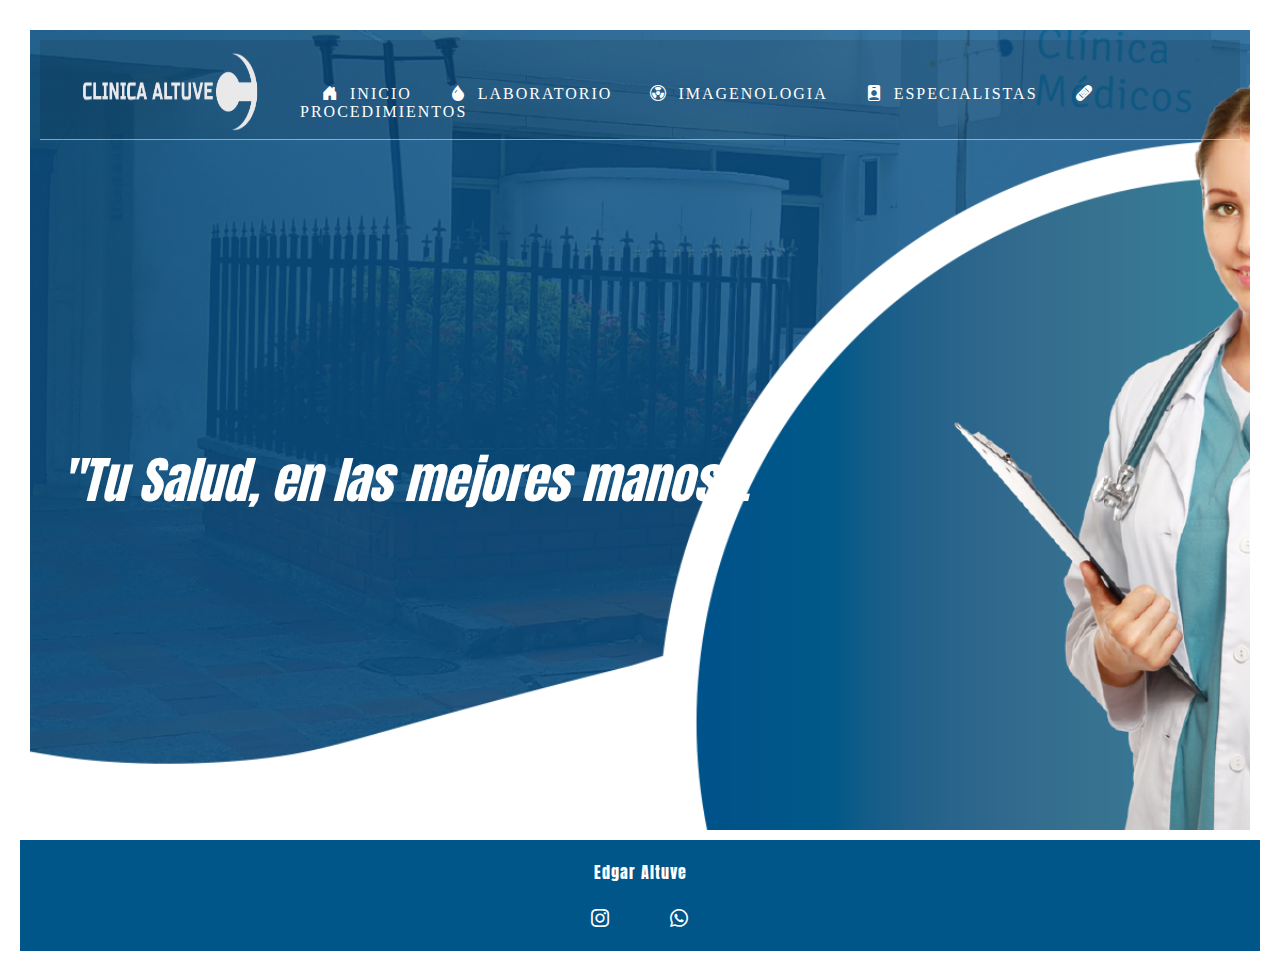
<file: index.html>
<!DOCTYPE html>
<html lang="en">
<head>
    <meta charset="UTF-8">
    <meta name="viewport" content="width=device-width, initial-scale=1.0">
    <meta name="description" content="Clinica Altuve Tu Salud en las mejores manos">
    <meta name="keywords" content="Clinica, Clinica los angeles de chile, Clinica los Andes">
    <link rel="stylesheet" href="https://cdn.jsdelivr.net/npm/bootstrap-icons@1.11.3/font/bootstrap-icons.min.css">
    <link rel="stylesheet" href="https://cdnjs.cloudflare.com/ajax/libs/animate.css/4.1.1/animate.min.css"/>
    <link rel="preconnect" href="https://fonts.googleapis.com">
    <link rel="preconnect" href="https://fonts.gstatic.com" crossorigin>
    <link href="https://fonts.googleapis.com/css2?family=Anton&display=swap" rel="stylesheet">
    <link rel="stylesheet" href="./css/estilos.css">
    <title>Clinica|Altuve</title>
</head>
<body>
    <div class="padre">
        <header class="header">
            <div class="menu">
                <div class="logo">
                    <a href="./index.html"><img class="img-logo" src="./img/clinica_altuve.png" alt="LOGO DE CLINICA ALTUVE"></a>
                </div>
                <nav class="nav">
                    <a href="#"><i class="bi bi-house-door-fill"></i>Inicio</a>
                    <a href="./views/laboratorio.html"><i class="bi bi-droplet-fill"></i>Laboratorio</a>
                    <a href="./views/imagenologia.html"><i class="bi bi-radioactive"></i>Imagenologia</a>
                    <a href="./views/especialistas.html"><i class="bi bi-person-badge-fill"></i>Especialistas</a>
                    <a href="./views/"><i class="bi bi-bandaid-fill"></i>Procedimientos</a>
                </nav>
            </div>
            <div class="texto-principal">
                <h1 class="animate__animated animate__fadeInDown">"Tu Salud, en las mejores manos".</h1>
            </div>
            </header>
    </div>

    <footer class="footer">
        <p>Edgar Altuve</p>
        <div class="social">
            <div>
                <a href="https://www.instagram.com/soynic0?igsh=MXcycXE4cTRoeXRkMg=="><i class="bi bi-instagram"></i></a>
            </div>
            <div>
                <a href="https://wa.me/qr/5QCTD5ZU5QOKB1"><i class="bi bi-whatsapp"></i></a>
            </div>
        </div>
    </footer>

    <script src="https://cdn.jsdelivr.net/npm/bootstrap@5.3.3/dist/js/bootstrap.bundle.min.js" integrity="sha384-YvpcrYf0tY3lHB60NNkmXc5s9fDVZLESaAA55NDzOxhy9GkcIdslK1eN7N6jIeHz" crossorigin="anonymous"></script>
</body>
</html>
</file>
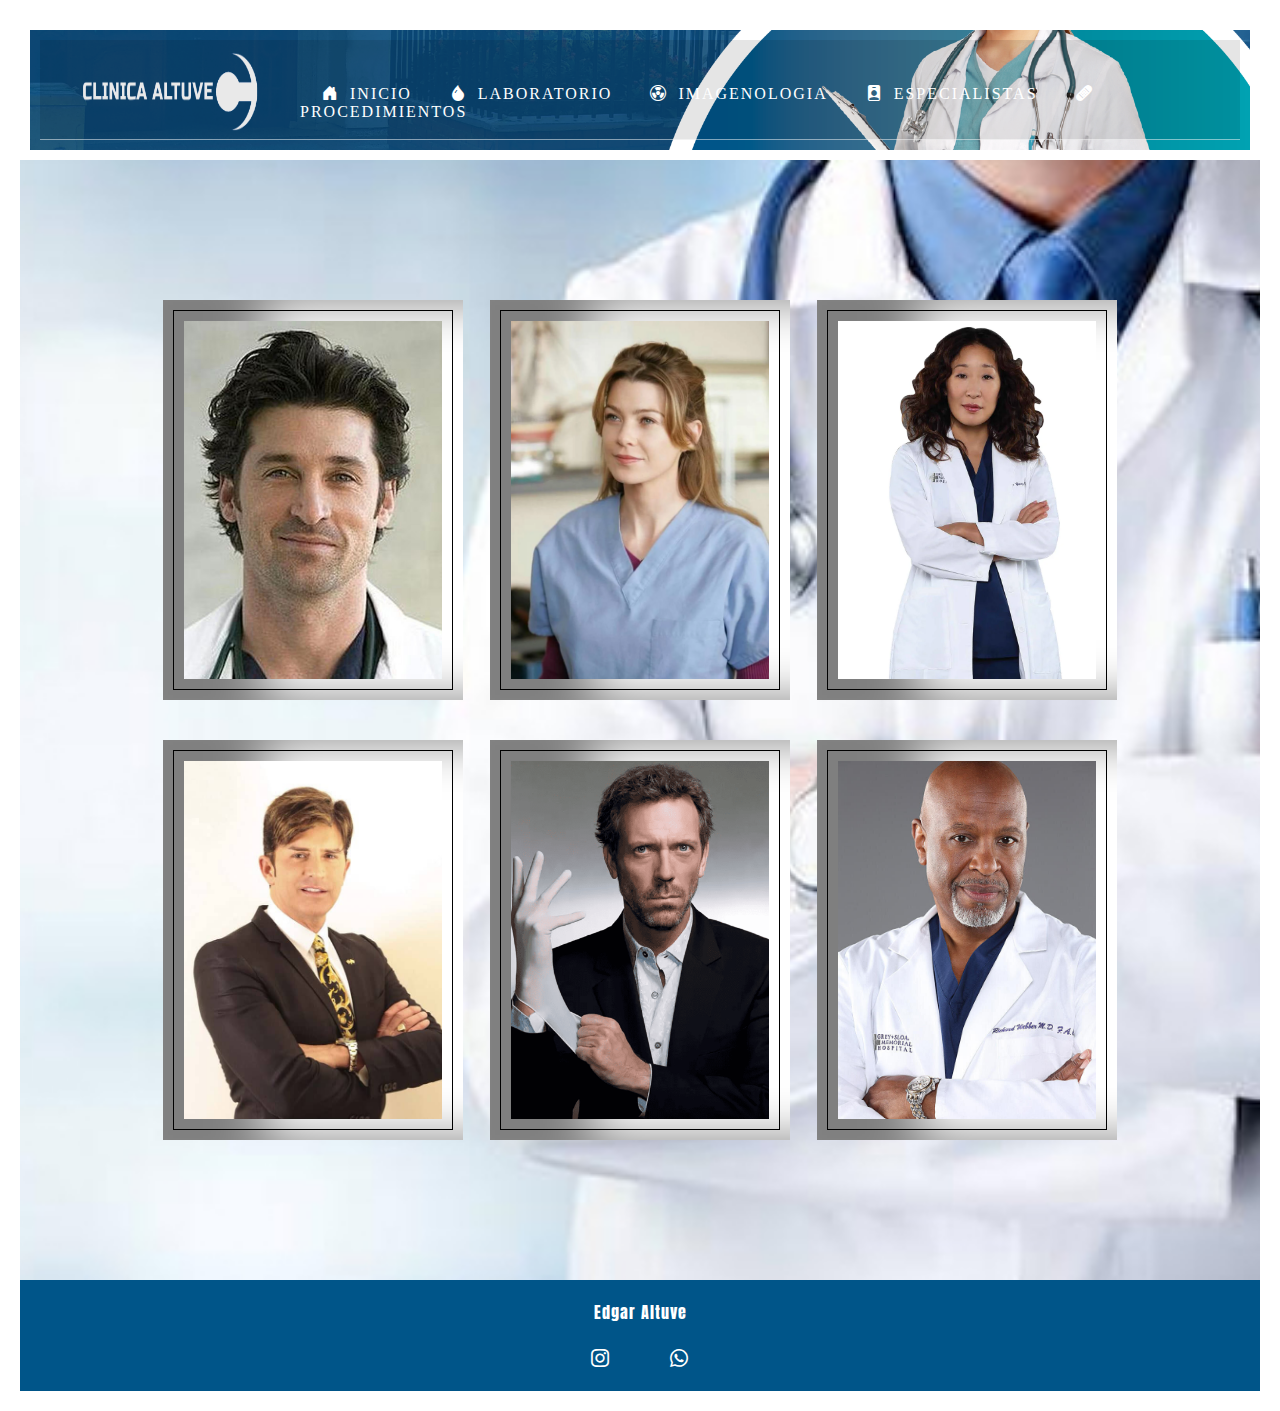
<file: views/especialistas.html>
<!DOCTYPE html>
<html lang="en">
<head>
    <meta charset="UTF-8">
    <meta name="viewport" content="width=device-width, initial-scale=1.0">
    <meta name="description" content="Clinica Altuve Tu Salud en las mejores manos">
    <meta name="keywords" content="Clinica, Clinica los angeles de chile, Clinica los Andes">
    <link rel="stylesheet" href="https://cdn.jsdelivr.net/npm/bootstrap-icons@1.11.3/font/bootstrap-icons.min.css">
    <link rel="preconnect" href="https://fonts.googleapis.com">
    <link rel="preconnect" href="https://fonts.gstatic.com" crossorigin>
    <link href="https://fonts.googleapis.com/css2?family=Anton&display=swap" rel="stylesheet">
    <link rel="stylesheet" href="../css/estilos.css">
    <title>Clinica|Altuve</title>
</head>
<body>

    <div class="padre">
    <header class="header">
        <div class="menu">
            <div class="logo">
                <a href="../index.html"><img class="img-logo" src="../img/clinica_altuve.png" alt="LOGO DE CLINICA ALTUVE"></a>
            </div>
            <nav class="nav">
                <a href="../index.html"><i class="bi bi-house-door-fill"></i>Inicio</a>
                <a href="./laboratorio.html"><i class="bi bi-droplet-fill"></i>Laboratorio</a>
                <a href="./imagenologia.html"><i class="bi bi-radioactive"></i>Imagenologia</a>
                <a href="#"><i class="bi bi-person-badge-fill"></i>Especialistas</a>
                <a href="./procedimientos.html"><i class="bi bi-bandaid-fill"></i>Procedimientos</a>
            </nav>
        </div>
    </header>
</div>
    <div class="fondo-especialistas">
    <div class="container-esp">
        <div class="card-esp">
          <div class="img-container-esp">
            <img src="../img/mg1.jpg" alt="DR DEREK SHERPERD"/>
          </div>
          <div class="card-details-esp">
            <h2>Dr. Derek Shepherd</h2>
            <h3>Neurocirujano</h3>
            <p>Lunes-Miercoles-Viernes</p>
            <p>14:30Hrs-18:00Hrs</p>
          </div>
        </div>
         <div class="card-esp">
          <div class="img-container-esp">
            <img src="../img/mg2.jpeg" alt="DRA MEREDITH GREY"/>
          </div>
          <div class="card-details-esp">
            <h2>Dra. Meredith Grey</h2>
            <h3>Cirujana</h3>
            <p>Lunes a Viernes.</p>
            <p>9:00Hrs-12Hrs</p>
          </div>
        </div>
         <div class="card-esp">
          <div class="img-container-esp">
            <img src="../img/mg3.jpeg" alt="DRA CRISTINA YANG"/>
          </div>
          <div class="card-details-esp">
            <h2>Dra. Cristina Yang</h2>
            <h3>Cardiologa</h3>
            <p>Martes-Jueves.</p>
            <p>13:00Hrs-17:00Hrs</p>
          </div>
        </div>
         <div class="card-esp">
          <div class="img-container-esp">
            <img src="../img/mg4.jpg" alt="DR ROBERT REY"/>
          </div>
          <div class="card-details-esp">
            <h2>Dr. Robert Rey</h2>
            <h3>Cirujano Plastico</h3>
            <p>Lunes-Jueves.</p>
            <p>9:30Hrs-14:00Hrs</p>
          </div>
        </div>
         <div class="card-esp">
          <div class="img-container-esp">
            <img src="../img/mg5.png" alt="DR GREGRORY HOUSE"/>
          </div>
          <div class="card-details-esp">
            <h2>Dr. Gregory House</h2>
            <h3>Medicina Interna</h3>
            <p>Lunes a Viernes</p>
            <p>13:00Hrs - 18:00Hrs</p>
          </div>
        </div>
         <div class="card-esp">
          <div class="img-container-esp">
            <img src="../img/mg6.jpg" alt="DR ERIC FOREMAN"/>
          </div>
          <div class="card-details-esp">
            <h2>Dr. Eric Foreman</h2>
            <h3>Pediatra</h3>
            <p>Miercoles-Viernes.</p>
            <p>10:00Hrs-14:00Hrs</p>
          </div>
        </div>
        </div>
</div>

    <footer class="footer">
    <P>Edgar Altuve</P>
    <div class="social">
        <div>
            <a href="https://www.instagram.com/soynic0?igsh=MXcycXE4cTRoeXRkMg=="><i class="bi bi-instagram"></i></a>
        </div>
        <div>
            <a href="https://wa.me/qr/5QCTD5ZU5QOKB1"><i class="bi bi-whatsapp"></i></a>
        </div>
    </div>
</footer>

</body>
<script src="https://cdn.jsdelivr.net/npm/bootstrap@5.3.3/dist/js/bootstrap.bundle.min.js" integrity="sha384-YvpcrYf0tY3lHB60NNkmXc5s9fDVZLESaAA55NDzOxhy9GkcIdslK1eN7N6jIeHz" crossorigin="anonymous"></script>
</html>
</file>
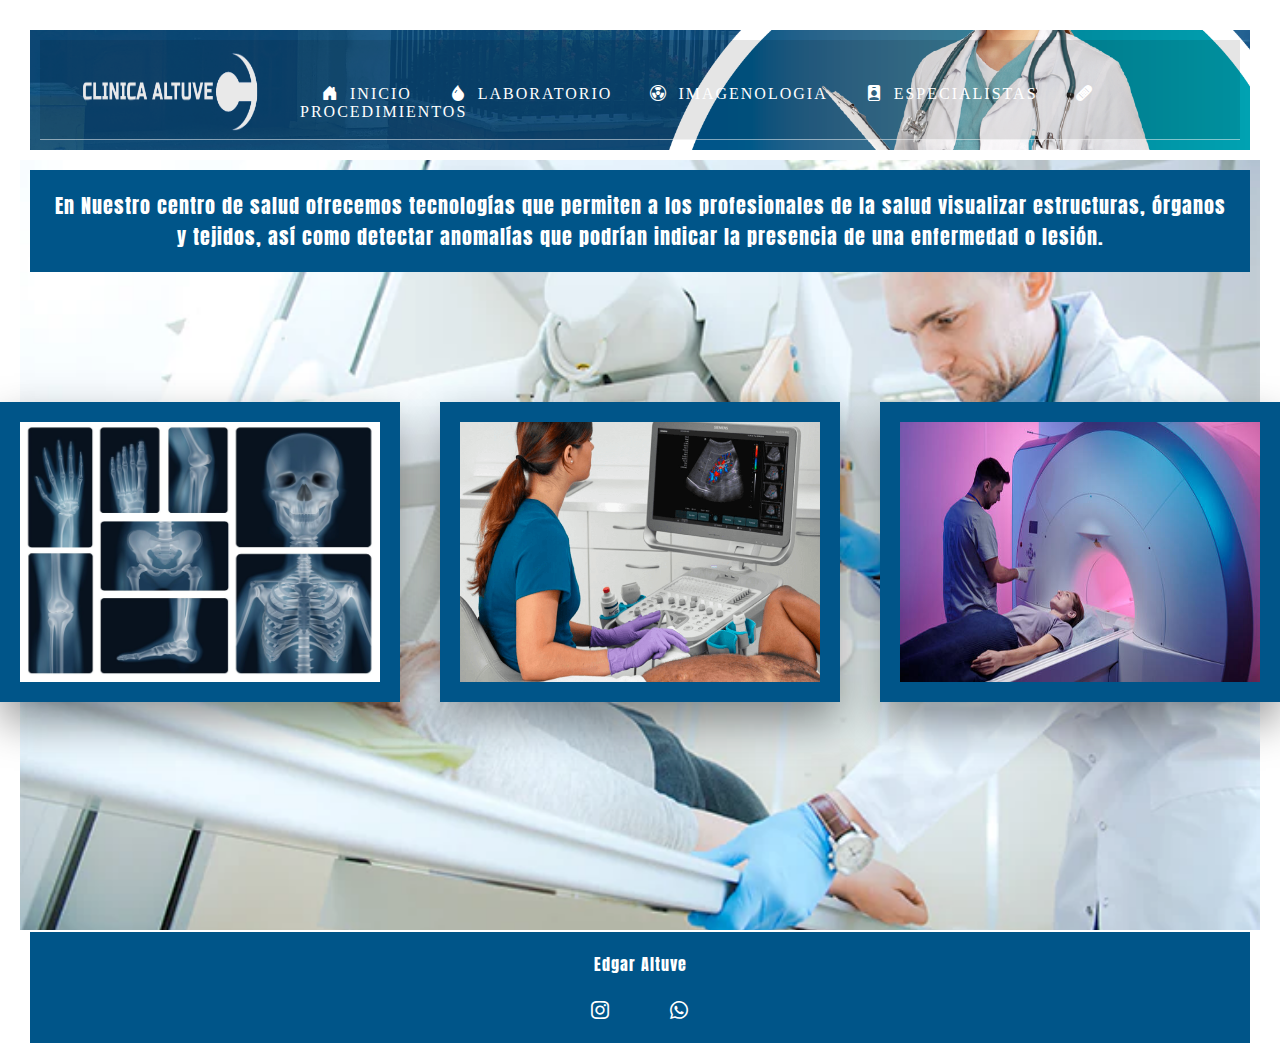
<file: views/imagenologia.html>
<!DOCTYPE html>
<html lang="en">
<head>
    <meta charset="UTF-8">
    <meta name="viewport" content="width=device-width, initial-scale=1.0">
    <meta name="description" content="Clinica Altuve Tu Salud en las mejores manos">
    <meta name="keywords" content="Clinica, Clinica los angeles de chile, Clinica los Andes">
    <link rel="stylesheet" href="https://cdn.jsdelivr.net/npm/bootstrap-icons@1.11.3/font/bootstrap-icons.min.css">
    <link href="https://stackpath.bootstrapcdn.com/font-awesome/4.7.0/css/font-awesome.min.css" rel="stylesheet" integrity="sha384-wvfXpqpZZVQGK6TAh5PVlGOfQNHSoD2xbE+QkPxCAFlNEevoEH3Sl0sibVcOQVnN" crossorigin="anonymous">
    <link rel="preconnect" href="https://fonts.googleapis.com">
    <link rel="preconnect" href="https://fonts.gstatic.com" crossorigin>
    <link href="https://fonts.googleapis.com/css2?family=Anton&display=swap" rel="stylesheet">
    <link rel="stylesheet" href="../css/estilos.css">
    <title>Clinica|Altuve</title>
</head>
<body>

    <div class="padre">
    <header class="header">
        <div class="menu">
            <div class="logo">
                <a href="../index.html"><img class="img-logo" src="../img/clinica_altuve.png" alt="LOGO DE CLINICA ALTUVE"></a>
            </div>
            <nav class="nav">
                <a href="../index.html"><i class="bi bi-house-door-fill"></i>Inicio</a>
                <a href="./laboratorio.html"><i class="bi bi-droplet-fill"></i>Laboratorio</a>
                <a href="#"><i class="bi bi-radioactive"></i>Imagenologia</a>
                <a href="./especialistas.html"><i class="bi bi-person-badge-fill"></i>Especialistas</a>
                <a href="./procedimientos.html"><i class="bi bi-bandaid-fill"></i>Procedimientos</a>
            </nav>
        </div>
    </header>
</div>

    <div class="fondoRX">
    <div class="texto-principa-imagenologia">

        <p>
            En Nuestro centro de salud ofrecemos tecnologías que permiten a los profesionales de la salud visualizar estructuras, órganos y tejidos,
            así como detectar anomalías que podrían indicar la presencia de una enfermedad o lesión.
        </p>
    </div>

    <div class="padreRX">
    <div class="container">
        <div class="card">
            <div class="slide slide1">
                <div class="content">
                    <div class="icon">
                        <img class="img_imagenologia" src="../img/rayosX1.jpg" alt="IMAGEN RADIOLOGIA">
                    </div>
                </div>
            </div>
            <div class="slide slide2">
                <div class="content">
                    <h3>
                        Radiologia
                    </h3>
                        <p>-Tórax.</p>
                        <p>-Man, rodilla, hombro.</p>
                        <p>-Columna total, cervical, lumbar.</p>
                        <p>-Cadera.</p>
                        <p>-Abdomen simple.</p>
                        <p>-Radiografía Renal/Vesical.</p>
                </div>
            </div>
        </div>
    </div>

    <div class="container">
        <div class="card">
            <div class="slide slide1">
                <div class="content">
                    <div class="icon">
                        <img class="img_imagenologia" src="../img/eco1.png" alt="IMAGEN DE ECOGRAFIA">
                    </div>
                </div>
            </div>
            <div class="slide slide2">
                <div class="content">
                    <h3>
                        Ecografias
                    </h3>
                        <p>-Abdominal</p>
                        <p>-Renal</p>
                        <p>-Partes Blandas</p>
                        <p>-Doppler Venoso de extremidades</p>
                        <p>-Carotideo</p>
                        <p>-Tiroides</p>
                        <p>-Testicular</p>
                </div>
            </div>
        </div>
    </div>

<div class="container">
    <div class="card">
        <div class="slide slide1">
            <div class="content">
                <div class="icon">
                    <img class="img_imagenologia" src="../img/resonancia1.jpg"alt="IMAGEN DE RESONANCIA MAGNETICA">
                </div>
            </div>
        </div>
        <div class="slide slide2">
            <div class="content">
                <h3>
                    Resonancia Magnetica
                </h3>
                    <p>-Abdomen y Pelvis</p>
                    <p>-Cerebro</p>
                    <p>-Vias Biliares</p>
                    <p>-Columna</p>
                    <p>-Músculo Esquelético, rodilla, hombro, codos, cadera.</p>
            </div>
        </div>
    </div>
</div>

</div>

    <footer class="footer">
    <P>Edgar Altuve</P>
    <div class="social">
        <div>
            <a href="https://www.instagram.com/soynic0?igsh=MXcycXE4cTRoeXRkMg=="><i class="bi bi-instagram"></i></a>
        </div>
        <div>
            <a href="https://wa.me/qr/5QCTD5ZU5QOKB1"><i class="bi bi-whatsapp"></i></a>
        </div>
    </div>
</footer>

</body>
<script src="https://cdn.jsdelivr.net/npm/bootstrap@5.3.3/dist/js/bootstrap.bundle.min.js" integrity="sha384-YvpcrYf0tY3lHB60NNkmXc5s9fDVZLESaAA55NDzOxhy9GkcIdslK1eN7N6jIeHz" crossorigin="anonymous"></script>
</html>
</file>
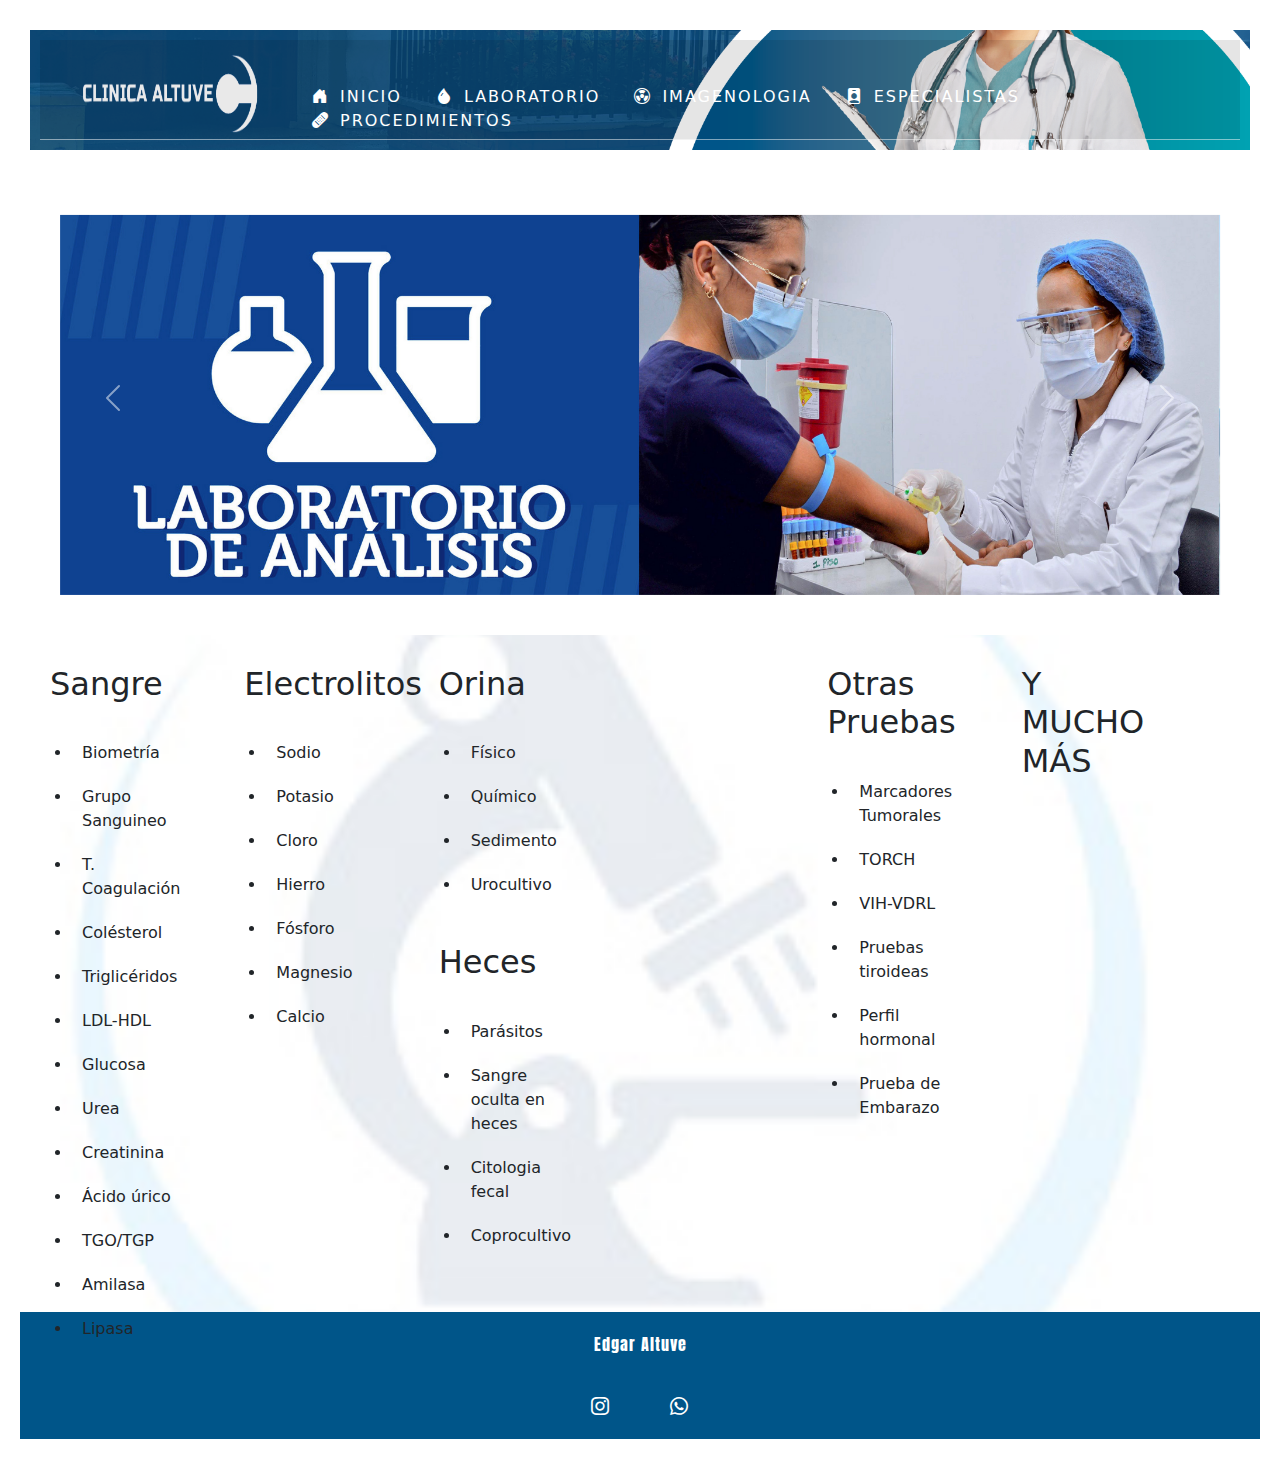
<file: views/laboratorio.html>
<!DOCTYPE html>
<html lang="en">
<head>
    <meta charset="UTF-8">
    <meta name="viewport" content="width=device-width, initial-scale=1.0">
    <meta name="description" content="Clinica Altuve Tu Salud en las mejores manos">
    <meta name="keywords" content="Clinica, Clinica los angeles de chile, Clinica los Andes">
    <link href="https://cdn.jsdelivr.net/npm/bootstrap@5.3.3/dist/css/bootstrap.min.css" rel="stylesheet" integrity="sha384-QWTKZyjpPEjISv5WaRU9OFeRpok6YctnYmDr5pNlyT2bRjXh0JMhjY6hW+ALEwIH" crossorigin="anonymous">
    <link rel="stylesheet" href="https://cdn.jsdelivr.net/npm/bootstrap-icons@1.11.3/font/bootstrap-icons.min.css">
    <link rel="preconnect" href="https://fonts.googleapis.com">
    <link rel="preconnect" href="https://fonts.gstatic.com" crossorigin>
    <link href="https://fonts.googleapis.com/css2?family=Anton&display=swap" rel="stylesheet">
    <link rel="stylesheet" href="../css/estilos.css">
    <title>Clinica|Altuve</title>
</head>
<body>

    <div class="padre">
        <header class="header">
            <div class="menu">
                <div class="logo">
                    <a href="../index.html"><img class="img-logo" src="../img/clinica_altuve.png" alt="LOGO DE CLINICA ALTUVE"></a>
                </div>
                <nav class="nav">
                    <a href="../index.html"><i class="bi bi-house-door-fill"></i>Inicio</a>
                    <a href="#"><i class="bi bi-droplet-fill"></i>Laboratorio</a>
                    <a href="./imagenologia.html"><i class="bi bi-radioactive"></i>Imagenologia</a>
                    <a href="./especialistas.html"><i class="bi bi-person-badge-fill"></i>Especialistas</a>
                    <a href="./procedimientos.html"><i class="bi bi-bandaid-fill"></i>Procedimientos</a>
                </nav>
            </div>
        </header>
    </div>
    <div id="carouselExampleAutoplaying" class="carousel slide" data-bs-ride="carousel">
        <div class="carousel-inner">
            <div class="carousel-item active">
                <img src="../img/lab1.jpg" class="d-block w-100" alt="IMAGEN DE CARRUSEL">
            </div>
            <div class="carousel-item">
                <img src="../img/lab2.jpg" class="d-block w-100" alt="IMAGEN DE CARRUSEL">
            </div>
            <div class="carousel-item">
                <img src="../img/lab3.jpg" class="d-block w-100" alt="IMAGEN DE CARRUSEL">
            </div>
        </div>
        <button class="carousel-control-prev" type="button" data-bs-target="#carouselExampleAutoplaying" data-bs-slide="prev">
            <span class="carousel-control-prev-icon" aria-hidden="true"></span>
            <span class="visually-hidden">Previous</span>
        </button>
        <button class="carousel-control-next" type="button" data-bs-target="#carouselExampleAutoplaying" data-bs-slide="next">
            <span class="carousel-control-next-icon" aria-hidden="true"></span>
            <span class="visually-hidden">Next</span>
        </button>
    </div>
    <div class="parent">
        <div class="div1">
            <h2>Sangre</h2>
            <ul>
                <li>Biometría</li>
                <li>Grupo Sanguineo</li>
                <li>T. Coagulación</li>
                <li>Colésterol</li>
                <li>Triglicéridos</li>
                <li>LDL-HDL</li>
                <li>Glucosa</li>
                <li>Urea</li>
                <li>Creatinina</li>
                <li>Ácido úrico</li>
                <li>TGO/TGP</li>
                <li>Amilasa</li>
                <li>Lipasa</li>
            </ul>
        </div>
        <div class="div2">
            <h2>Electrolitos</h2>
            <ul>
                <li>Sodio</li>
                <li>Potasio</li>
                <li>Cloro</li>
                <li>Hierro</li>
                <li>Fósforo</li>
                <li>Magnesio</li>
                <li>Calcio</li>
            </ul>
        </div>
        <div class="div3">
            <h2>Orina</h2>
            <ul>
                <li>Físico</li>
                <li>Químico</li>
                <li>Sedimento</li>
                <li>Urocultivo</li>
            </ul>
            <h2>Heces</h2>
            <ul>
                <li>Parásitos</li>
                <li>Sangre oculta en heces</li>
                <li>Citologia fecal</li>
                <li>Coprocultivo</li>
            </ul>
        </div>
        <div class="div4">
            </div>
        <div class="div5">
            <h2>Otras Pruebas</h2>
            <ul>
                <li>Marcadores Tumorales</li>
                <li>TORCH</li>
                <li>VIH-VDRL</li>
                <li>Pruebas tiroideas</li>
                <li>Perfil hormonal</li>
                <li>Prueba de Embarazo</li>
            </ul>
        </div>
        <div class="div6"><h2>Y MUCHO MÁS</h2></div>
    </div>


    <footer class="footer">
        <p>Edgar Altuve</p>
        <div class="social">
            <div>
                <a href="https://www.instagram.com/soynic0?igsh=MXcycXE4cTRoeXRkMg=="><i class="bi bi-instagram"></i></a>
            </div>
            <div>
                <a href="https://wa.me/qr/5QCTD5ZU5QOKB1"><i class="bi bi-whatsapp"></i></a>
            </div>
        </div>
    </footer>

    <script src="https://cdn.jsdelivr.net/npm/bootstrap@5.3.3/dist/js/bootstrap.bundle.min.js" integrity="sha384-YvpcrYf0tY3lHB60NNkmXc5s9fDVZLESaAA55NDzOxhy9GkcIdslK1eN7N6jIeHz" crossorigin="anonymous"></script>
</body>
</html>
</file>
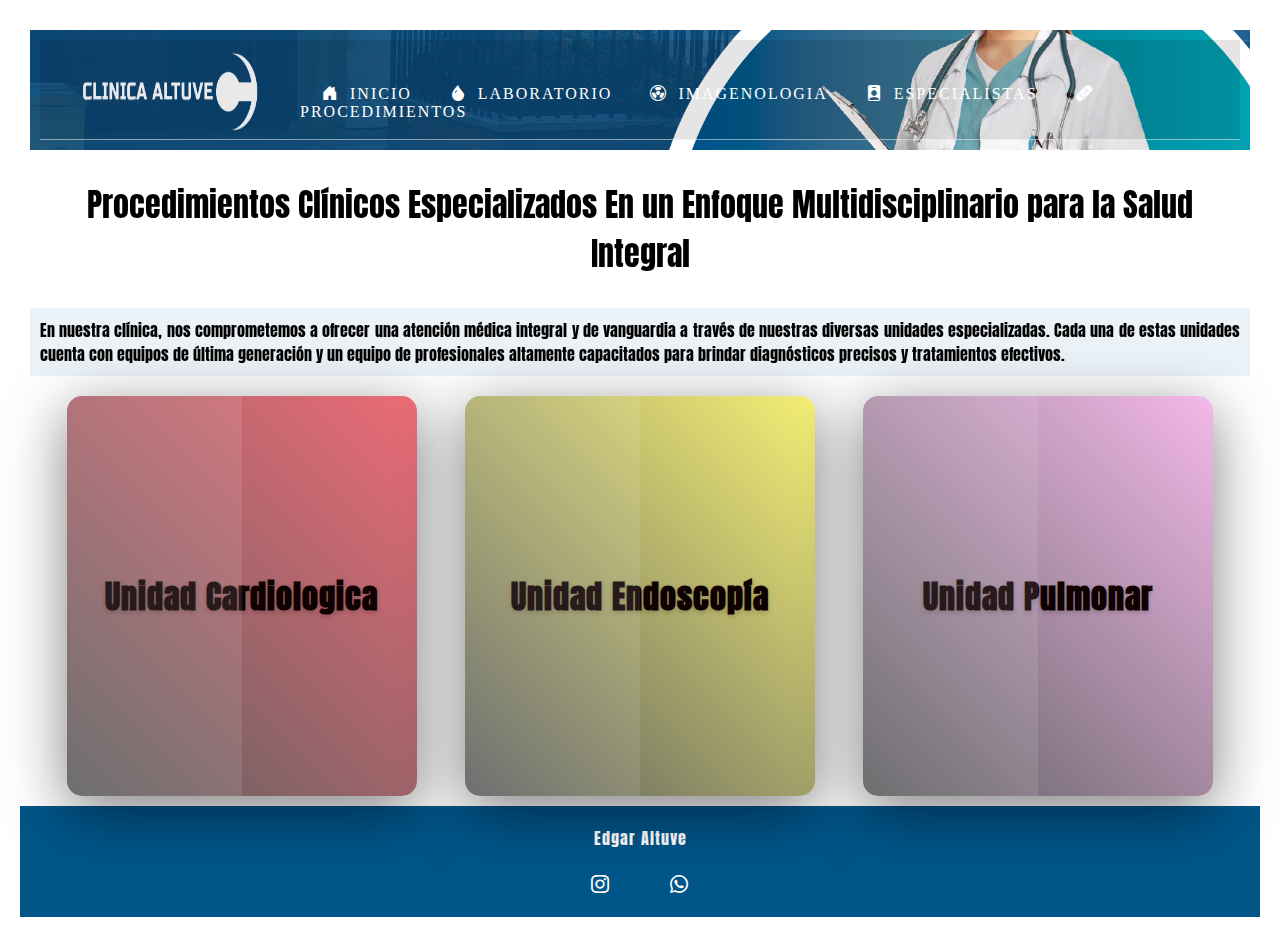
<file: views/procedimientos.html>
<!DOCTYPE html>
<html lang="en">
<head>
    <meta charset="UTF-8">
    <meta name="viewport" content="width=device-width, initial-scale=1.0">
    <meta name="description" content="Clinica Altuve Tu Salud en las mejores manos">
    <meta name="keywords" content="Clinica, Clinica los angeles de chile, Clinica los Andes">
    <link rel="stylesheet" href="https://cdn.jsdelivr.net/npm/bootstrap-icons@1.11.3/font/bootstrap-icons.min.css">
    <link href="https://unpkg.com/aos@2.3.1/dist/aos.css" rel="stylesheet">
    <link rel="preconnect" href="https://fonts.googleapis.com">
    <link rel="preconnect" href="https://fonts.gstatic.com" crossorigin>
    <link href="https://fonts.googleapis.com/css2?family=Anton&display=swap" rel="stylesheet">
    <link rel="stylesheet" href="../css/estilos.css">
    <title>Clinica|Altuve</title>
</head>
<body>

    <div class="padre">
    <header class="header">
        <div class="menu">
            <div class="logo">
                <a href="../index.html"><img class="img-logo" src="../img/clinica_altuve.png" alt="LOGO DE CLINICA ALTUVE"></a>
            </div>
            <nav class="nav">
                <a href="../index.html"><i class="bi bi-house-door-fill"></i>Inicio</a>
                <a href="./laboratorio.html"><i class="bi bi-droplet-fill"></i>Laboratorio</a>
                <a href="./imagenologia.html"><i class="bi bi-radioactive"></i>Imagenologia</a>
                <a href="./especialistas.html"><i class="bi bi-person-badge-fill"></i>Especialistas</a>
                <a href="#"><i class="bi bi-bandaid-fill"></i>Procedimientos</a>
            </nav>
        </div>
    </header>
</div>

<div data-aos="zoom-in-up">
<h1>Procedimientos Clínicos Especializados En un Enfoque Multidisciplinario para la Salud Integral</h1>
</div>
<div data-aos="fade-right"><div class="parrafo-procedimientos">En nuestra clínica, nos comprometemos a ofrecer una atención médica integral y de vanguardia a través de nuestras diversas unidades especializadas. Cada una de estas unidades cuenta con equipos de última generación y un equipo de profesionales altamente capacitados para brindar diagnósticos precisos y tratamientos efectivos.
</div>
</div>
<div class="container-procedimiento">
    <div class="card-procedimiento"><img class="img-procedimientos" src="../img/unidad-cardiologica.png" alt="IMAGEN DE UNIDAD CARDIOLOGICA">
      <div class="face face1">
        <div class="content-procedimiento">
          <h2></h2>
            <li>Ecocardiografía Bidimensional.</li>
            <li>Electrocardiograma.</li>
            <li>Test de Esfuerzo.</li>
            <li>Holter de Presión.</li>
            <li>Holter de Ritmo.</li>
        </div>
      </div>
      <div class="face face2">
        <h2>Unidad Cardiologica</h2>
      </div>
    </div>
    <div class="card-procedimiento"><img class="img-procedimientos" src="../img/ENDOSCOPÍA.jpg" alt="IMAGEN DE UNIDAD DE ENDOSCOPIA">
      <div class="face face1">
        <div class="content-procedimiento">
          <h2></h2>

            <li>Endoscopía Digestiva Alta.</li>
            <li>Test de Ureasa.</li>
            <li>Biopsia.</li>

        </div>
      </div>
      <div class="face face2">
        <h2>Unidad Endoscopía</h2>
      </div>
    </div>
    <div class="card-procedimiento"><img class="img-procedimientos" src="../img/espirometria.jpg" alt="IMAGEN DE UNIDAD PULMONAR">
      <div class="face face1">
        <div class="content-procedimiento">
          <h2></h2>

            <li>Espirometría.</li>
            <li>Test de Marcha.</li>
            <li>Presión inspiratoria máxima (PIM).</li>
            <li>Presión espiratoria máxima (PEM).</li>

        </div>
      </div>
      <div class="face face2">
        <h2>Unidad Pulmonar</h2>
      </div>
    </div>
  </div>

<footer class="footer">
 <p>Edgar Altuve</p>
 <div class="social">
    <div>
        <a href="https://www.instagram.com/soynic0?igsh=MXcycXE4cTRoeXRkMg=="><i class="bi bi-instagram"></i></a>
    </div>
    <div>
        <a href="https://wa.me/qr/5QCTD5ZU5QOKB1"><i class="bi bi-whatsapp"></i></a>
    </div>
</div>
</footer>

<script src="https://unpkg.com/aos@2.3.1/dist/aos.js"></script>
<script>
  AOS.init();
</script>
</body>
</html>
</file>
<file: css/estilos.css>
@charset "UTF-8";
/*------------------------------INDEX------------------------------*/
/*Colors*/
* {
  margin: 0px;
  padding: 10px;
  box-sizing: border-box;
}

.body {
  font-family: Georgia, "Times New Roman", Times, serif;
}

a {
  text-decoration: none;
}

.padre {
  display: flex;
  flex-flow: column nowrap;
}

.header {
  background: url(../img/imgfondomenu.png);
  background-position: center;
  background-attachment: contain;
  background-size: cover;
  display: flex;
  flex-flow: column nowrap;
}

.menu {
  background: rgba(0, 0, 0, 0.1);
  display: flex;
  flex-flow: nowrap;
  height: 100px;
  align-items: center;
  border-bottom: 1px solid rgba(255, 255, 255, 0.5);
}

.logo {
  flex: 1 1 auto;
}

.img-logo {
  height: 150px;
  width: 200px;
}

.logo a {
  color: #FFFFFF;
}

.nav {
  flex: 5 1 auto;
  height: 30px;
}

.nav a {
  color: #FFFFFF;
  font-size: 16px;
  text-transform: uppercase;
  padding: 0 12px;
  letter-spacing: 2px;
  text-decoration: none;
}

.nav a:hover {
  color: #000000;
}

/*.social{
    flex: 1 1 auto;
    display: flex;
}*/
.social a {
  font-size: 18px;
  color: #FFFFFF;
  padding: 0 5;
}

.social a:hover {
  color: #000000;
}

.texto-principal {
  height: 680px;
  display: flex;
  align-items: center;
}

.animate__animated {
  text-align: center;
  font-family: "Anton", sans-serif;
  font-weight: 1200;
  font-size: 50px;
  font-style: italic;
  color: #FFFFFF;
  line-height: 1.6;
}

.footer {
  background: #005589;
  text-align: center;
  font-family: "Anton", sans-serif;
  letter-spacing: 1px;
  color: #FFFFFF;
}

.social {
  display: flex;
  justify-content: center;
  padding: 0 12px;
}

/*---------------------------------------*/
/* Media query para tablets (ancho máximo de 768px) */
@media (max-width: 768px) {
  .menu {
    flex-direction: column; /* Apilar elementos del menú */
    height: auto; /* Ajustar altura automáticamente */
    width: auto;
    align-items: flex-start; /* Alinear elementos a la izquierda */
    padding: 15px;
  }
  .logo {
    width: 100%; /* Ocupar todo el ancho */
    margin-bottom: 10px;
    display: flex;
    justify-content: center; /* Centrar el logo */
  }
  .img-logo {
    height: 100px;
    width: auto; /* Ajustar ancho proporcionalmente */
  }
  .nav {
    width: 100%; /* Ocupar todo el ancho */
    height: auto; /* Ajustar altura automáticamente */
  }
  .nav a {
    display: block; /* Mostrar enlaces en líneas separadas */
    padding: 10px 0;
    text-align: center;
    font-size: 14px;
  }
  .social {
    width: 100%; /* Ocupar todo el ancho */
    justify-content: center; /* Centrar iconos sociales */
    margin-top: 10px;
  }
  .texto-principal {
    height: auto; /* Ajustar altura automáticamente */
    padding: 50px 20px; /* Añadir padding */
  }
  h1 {
    font-size: 36px;
    line-height: 1.4;
  }
}
/* Media query para móviles (ancho máximo de 480px) */
@media (max-width: 480px) {
  h1 {
    font-size: 28px;
  }
  .nav a {
    font-size: 12px;
    letter-spacing: 1px;
  }
  .social a {
    font-size: 16px;
    padding: 0 8px;
  }
  .img-logo {
    height: 80px;
  }
}
/*------------------------------------------------------------------------------------*/
/*------------------------LABORATORIO---------------------------------------------*/
.carousel-item img {
  margin-top: 15px;
  width: 100%;
  height: auto;
  max-height: 400px;
}

.parent {
  background: url(../img/lab4.jpg);
  background-position: center;
  background-attachment: contain;
  background-size: cover;
  display: grid;
  gap: 8px;
  width: 95%;
  max-width: 1500px;
  height: auto;
  grid-template-columns: repeat(auto-fit, minmax(150px, 1fr));
  grid-template-rows: auto;
  padding: 10px;
}

.div1 {
  grid-row: span 2;
  grid-column: 2/auto;
  height: auto;
  max-height: 650px;
}

.div2 {
  grid-column: auto/auto;
  grid-row: auto;
}

.div3 {
  grid-column: auto/auto;
  grid-row: auto;
}

.div5 {
  grid-column: auto/auto;
  grid-row: auto;
}

.div6 {
  grid-column: auto/auto;
  grid-row: auto;
  height: auto;
  max-height: 150px;
  border-radius: 20%;
}

.footer {
  background: #005589;
  text-align: center;
  font-family: "Anton", sans-serif;
  letter-spacing: 1px;
  color: #FFFFFF;
}

.social {
  display: flex;
  justify-content: center;
  padding: 0 12px;
}

/* Media query para pantallas medianas (tablets, por ejemplo) */
@media (max-width: 768px) {
  .parent {
    grid-template-columns: repeat(auto-fit, minmax(100px, 1fr)); /* Columnas más pequeñas */
    grid-template-rows: auto;
    gap: 6px;
    height: auto;
  }
  .div1 {
    grid-row: span 1; /* Reduce el span de filas */
    grid-column: 1/-1; /* Ocupa todo el ancho */
    max-height: none; /* Elimina la altura máxima */
  }
  .div2, .div3, .div5, .div6 {
    grid-column: 1/-1; /* Ocupan todo el ancho */
    grid-row: auto;
    max-height: none;
  }
  .div6 {
    max-height: 100px; /* Ajusta la altura máxima */
  }
}
/* Media query para pantallas pequeñas (móviles) */
@media (max-width: 480px) {
  .parent {
    grid-template-columns: 1fr; /* Una sola columna */
    gap: 4px;
    height: auto;
  }
  .div1, .div2, .div3, .div5, .div6 {
    grid-column: 1/-1; /* Ocupan todo el ancho */
    grid-row: auto;
    max-height: none;
  }
  .div6 {
    max-height: 80px; /* Ajusta la altura máxima */
    border-radius: 30%; /* Ajusta el radio del borde */
  }
}
/*--------------------------------------------------------------------*/
/*--------------------------IMAGENOLOGIA----------------------------------------------*/
.texto-principa-imagenologia {
  text-align: center;
  background: #005589;
  color: #FFFFFF;
  font-size: 20px;
  font-family: "Anton", sans-serif;
  letter-spacing: 1px;
}

.fondoRX {
  background: url(../img/fondoRyos.png);
  background-position: center;
  background-attachment: contain;
  background-size: cover;
  height: 770px;
}

.padreRX {
  display: flex;
  justify-content: center;
}

.container .card .icon {
  position: absolute;
  top: 0;
  left: 0;
  width: 100%;
  height: 100%;
  background: #005589;
}

.container .card .icon {
  position: absolute;
  top: 50%;
  left: 50%;
  transform: translate(-50%, -50%);
  font-size: 80px;
  color: #FFFFFF;
}

.container .card .slide {
  width: 400px;
  height: 300px;
  transition: 0.5s;
}

.img_imagenologia {
  width: 380px;
  height: 280px;
}

.container .card .slide.slide1 {
  position: relative;
  display: flex;
  justify-content: center;
  align-items: center;
  z-index: 1;
  transition: 0.7s;
  transform: translateY(100px);
}

.container .card:hover .slide.slide1 {
  transform: translateY(0px);
}

.container .card .slide.slide2 {
  position: relative;
  display: flex;
  justify-content: center;
  align-items: center;
  padding: 20px;
  box-sizing: border-box;
  transition: 0.8s;
  transform: translateY(-200px);
  box-shadow: 0 20px 40px rgba(0, 0, 0, 0.4);
}

.container .card:hover .slide.slide2 {
  transform: translateY(0);
}

.container .card .slide.slide2::after {
  content: "";
  position: absolute;
  width: 30px;
  height: 4px;
  bottom: 15px;
  left: 50%;
  left: 50%;
  transform: translateX(-50%);
  background: #1E90FF;
}

.container .card .slide.slide2 .content p {
  margin: 0;
  padding: 0;
  font-family: "Anton", sans-serif;
  text-align: center;
  color: #414141;
}

.container .card .slide.slide2 .content h3 {
  margin: 0 0 10px 0;
  padding: 0;
  font-family: "Anton", sans-serif;
  font-size: 24px;
  text-align: center;
  color: #000000;
}

/* Media query para tablets (ancho máximo de 768px) */
@media (max-width: 768px) {
  .texto-principa-imagenologia {
    font-size: 18px;
    padding: 10px;
  }
  .padreRX {
    flex-direction: column;
  }
  .img_imagenologia {
    height: 100%;
    width: 100%;
  }
  .container .card .slide {
    max-width: 100%; /* Ocupa todo el ancho en tablets */
  }
  .container .card .slide.slide1 {
    transform: translateY(0); /* Siempre visible en tablets */
  }
  .container .card:hover .slide.slide1 {
    transform: translateY(0); /* Asegura que no se mueva al hacer hover */
  }
  .container .card .slide.slide2 {
    transform: translateY(100%); /* Inicialmente oculto */
  }
  .container .card:hover .slide.slide2 {
    transform: translateY(0); /* Se muestra al hacer hover */
  }
  .container .card .slide.slide2 .content h3 {
    font-size: 22px;
  }
  .container .card .icon i {
    font-size: 60px;
  }
}
/* Media query para móviles (ancho máximo de 480px) */
@media (max-width: 480px) {
  .texto-principa-imagenologia {
    text-align: center;
    font-size: 16px;
    padding: 8px;
  }
  .padreRX {
    flex-direction: column;
  }
  .img_imagenologia {
    height: 100%;
    width: 100%;
  }
  .container {
    padding: 10px;
  }
  .container .card {
    margin-bottom: 20px; /* Añade espacio entre las tarjetas en móviles */
  }
  .container .card .slide.slide2 .content h3 {
    font-size: 18px;
  }
  .container .card .icon i {
    font-size: 40px;
  }
}
/*--------------------------------------------------------------------------------------------*/
/*------------------------------------ESPECIALISTAS-------------------------------------------*/
* {
  margin: 0px;
  padding: 10px;
  box-sizing: border-box;
}

.fondo-especialistas {
  background: url(../img/doctor.jpg);
  background-position: center;
  background-attachment: contain;
  background-size: cover;
}

.container-esp {
  max-width: 1000px;
  margin: 100px auto;
  display: flex;
  flex-wrap: wrap;
  justify-content: space-around;
}

.card-esp {
  position: relative;
  margin: 20px 0;
  width: 300px;
  height: 400px;
  background: #FFFFFF;
  transform-style: preserve-3d;
  transform: perspective(2000px);
  transition: 1s;
  box-shadow: inset 100px 0 50px rgba(0, 0, 0, 0.5);
}

.card-esp:hover {
  z-index: 1111;
  transform: perspective(2000px) rotate(0deg);
  box-shadow: inset 20px 0 50px rgba(0, 0, 0, 0.5);
}

.card-esp .img-container-esp {
  position: relative;
  width: 100%;
  height: 100%;
  border: 1px solid #000;
  box-sizing: border-box;
  transform-origin: left;
  z-index: 1;
  transition: 1s;
}

.card-esp .img-container-esp img {
  position: absolute;
  left: 0;
  top: 0;
  height: 100%;
  width: 100%;
  object-fit: cover;
}

.card-esp:hover .img-container-esp {
  transform: rotateY(-135deg);
}

.card-esp .card-details-esp {
  position: absolute;
  left: 0;
  top: 0;
  box-sizing: border-box;
  padding: 50px;
  color: #000000;
  text-align: center;
}

.card-esp .card-details-esp h2 {
  margin: 0;
  padding: 0.5em 0;
  text-transform: uppercase;
  font-family: "Anton", sans-serif;
  font-size: 2em;
  color: #005589;
  text-align: center;
}

.card-esp .card-details-esp p {
  margin: 0;
  padding: 0;
  line-height: 25px;
  font-size: 1.1em;
}

/* Media query para móviles (ancho máximo de 480px) */
@media (max-width: 480px) {
  .container-esp {
    margin: 20px auto;
    padding: 10px;
  }
  .card-esp {
    width: calc(100% - 20px); /* Una tarjeta por fila en móviles */
    margin: 10px;
  }
  .card-esp .card-details-esp {
    padding: 15px;
  }
  .card-esp .card-details-esp h2 {
    font-size: 1.1em;
    padding-top: 100px;
    padding-left: 20px;
  }
  .card-esp .card-details-esp p {
    font-size: 1em;
    line-height: 2em;
    padding-top: 10px;
  }
  .card-esp:hover .img-container-esp {
    transform: rotateY(-90deg); /* Rotación mínima en móviles */
  }
}
/*----------------------------------------------------------------------------------------*/
/*---------------------------------PROCEDIMIENTOS--------------------------------------------*/
h1 {
  text-align: center;
  font-family: "Anton", sans-serif;
  font-weight: 500;
  font-style: normal;
}

.parrafo-procedimientos {
  background: rgba(68, 140, 189, 0.1);
  font-family: "Anton", sans-serif;
  text-align: justify;
}

.container-procedimiento {
  width: 1200px;
  display: grid;
  grid-template-columns: repeat(auto-fit, minmax(350px, 1fr));
  grid-gap: 15px;
  margin: 0 auto;
}

.card-procedimiento {
  position: relative;
  width: 350px;
  height: 400px;
  margin: 0 auto;
  background: #FFFFFF;
  box-shadow: 0 15px 60px rgba(0, 0, 0, 0.5);
  border-radius: 15px;
}

.card-procedimiento .face {
  position: absolute;
  bottom: 0;
  left: 0;
  width: 100%;
  height: 100%;
  display: flex;
  justify-content: center;
  align-items: center;
}

.card-procedimiento .face.face1 {
  box-sizing: border-box;
  padding: 20px;
}

.card-procedimiento .face.face1 h2 {
  margin: 0;
  padding: 0;
}

.card-procedimiento .face.face1 .content-procedimiento {
  font-size: 1.2em;
  margin: 0;
  padding: 0 0 1em 0;
  font-weight: 500;
}

.card-procedimiento .face.face2 {
  background: #000000;
  transition: 0.5s;
}

.card-procedimiento:nth-child(1) .face.face2 {
  background: linear-gradient(45deg, #5d5f60, #ec6b76);
  border-radius: 15px;
}

.card-procedimiento:nth-child(2) .face.face2 {
  background: linear-gradient(45deg, #5d5f60, #f4ef74);
  border-radius: 15px;
}

.card-procedimiento:nth-child(3) .face.face2 {
  background: linear-gradient(45deg, #5d5f60, #f3b8e8);
  border-radius: 15px;
}

.card-procedimiento:hover .face.face2 {
  height: 0px;
  border-radius: 0 0 15px 15px;
}

.card-procedimiento .face.face2:before {
  content: "";
  position: absolute;
  top: 0;
  left: 0;
  width: 50%;
  height: 100%;
  background: rgba(255, 255, 255, 0.1);
  border-radius: 15px 0 0 15px;
}

.card-procedimiento .face.face2 h2 {
  margin: 0;
  padding: 0;
  font-family: "Anton", sans-serif;
  letter-spacing: 1px;
  font-size: 2em;
  color: #100101;
  transition: 0.5s;
  text-shadow: 0 2px 5px rgba(0, 0, 0, 0.2);
}

.card-procedimiento:hover .face.face2 h2 {
  font-size: 1em;
}

.img-procedimientos {
  opacity: 0.2;
  width: 330px;
  height: 370px;
  border-radius: 20%;
}

/* Media query para tablets (ancho máximo de 768px) */
@media (max-width: 768px) {
  .container-procedimiento {
    grid-template-columns: repeat(auto-fit, minmax(250px, 1fr)); /* Tarjetas más pequeñas en tablets */
    grid-gap: 10px;
    margin: 15px auto;
  }
  .card-procedimiento .face.face1 h2 {
    font-size: 1.3em;
  }
  .card-procedimiento .face.face1 .content-procedimiento {
    font-size: 1em;
  }
  .card-procedimiento:hover .face.face2 {
    height: 60px; /* Reduce la altura del hover en tablets */
  }
  .card-procedimiento .face.face2 h2 {
    font-size: 1.2em; /* Reduce el tamaño del título en face2 */
  }
  .card-procedimiento:hover .face.face2 h2 {
    font-size: 1em;
  }
  .img-procedimientos {
    border-radius: 8%;
  }
}
/* Media query para móviles (ancho máximo de 480px) */
@media (max-width: 480px) {
  .container-procedimiento {
    grid-template-columns: 0fr; /* Una tarjeta por fila en móviles */
    grid-gap: 10px;
    margin: 0px auto;
  }
  .card-procedimiento {
    margin: 10px auto; /* Añade un poco de margen superior e inferior */
  }
  .card-procedimiento .face.face1 h2 {
    font-size: 1.1em;
  }
  .card-procedimiento .face.face1 .content-procedimiento {
    font-size: 0.9em;
    line-height: 1.3;
  }
  .card-procedimiento:hover .face.face2 {
    height: 50px; /* Reduce aún más la altura del hover en móviles */
  }
  .card-procedimiento .face.face2 h2 {
    font-size: 1em;
  }
  .card-procedimiento:hover .face.face2 h2 {
    font-size: 0.9em;
  }
  .img-procedimientos {
    border-radius: 6%;
  }
}
/*----------------------------------------------------------------------------------------------*/

/*# sourceMappingURL=estilos.css.map */
</file>
